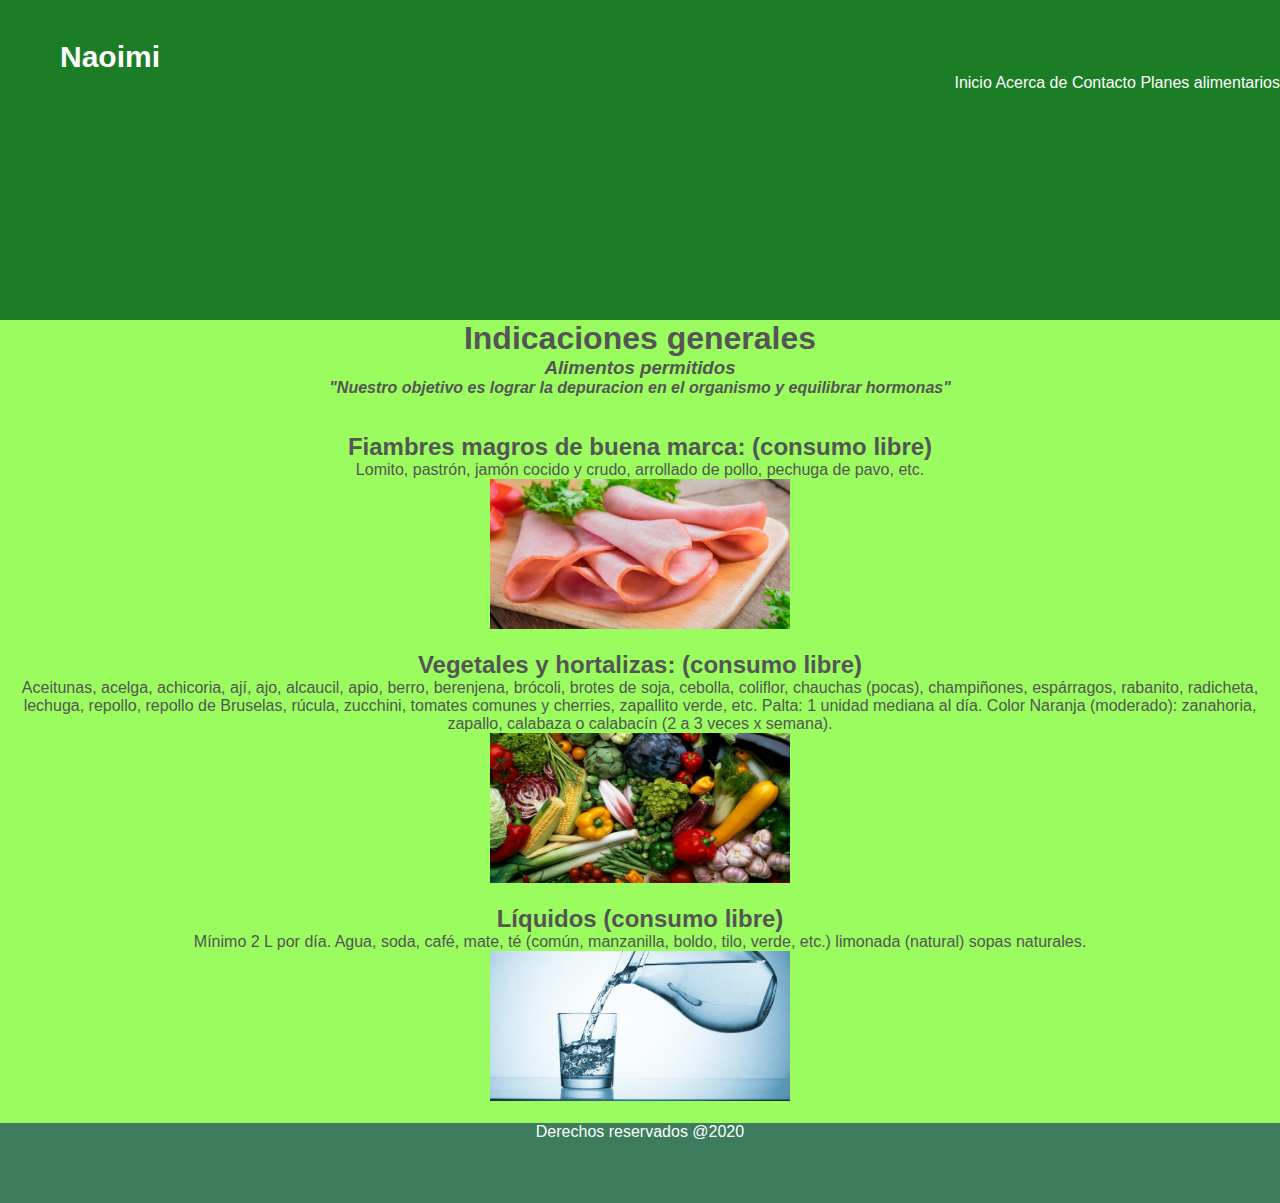
<file: plan.html>
<!DOCTYPE html>
<html lang="es">

<head>
    <meta charset="UTF-8">
    <meta name="viewport" content="width=device-width, initial-scale=1.0">
    <title>Plan1</title>
    <link rel="stylesheet" href="https://cdnjs.cloudflare.com/ajax/libs/animate.css/4.1.1/animate.min.css" />

    <link href="https://cdn.jsdelivr.net/npm/bootstrap@5.0.1/dist/css/bootstrap.min.css" rel="stylesheet"
        integrity="sha384-+0n0xVW2eSR5OomGNYDnhzAbDsOXxcvSN1TPprVMTNDbiYZCxYbOOl7+AMvyTG2x" crossorigin="anonymous">
    <link href="estilos.css" .css“ rel="stylesheet">
</head>
<header id="cabecera"></header>
<script src="header.js"></script>

<body onload="cargarPlanes()">

    <div class="container">
        <div class="limpiarEstilos">
            <div class="col-lg-12" align="center">
                <h1>Indicaciones generales</h1>
                <h3><strong>Alimentos permitidos</strong> </h3>
                <h4><i>"Nuestro objetivo es lograr la depuracion en el organismo y equilibrar hormonas"</i></h4><br>
                <br>
                <div id="listado"> </div>
                <script src="producto.js"></script>
                <script src="app.js"></script>
            </div>
        </div>

    </div>


</body>
<footer id="piepagina" class="pie"></footer>
<script src="footer.js"></script>

</html>
</file>
<file: estilos.css>
* { 
    margin:0;
}

html {


    box-sizing: border-box;
     min-height: 100%;
    position: relative;
      }


.limpiarEstilos {
    background-color: #9AFC5F;
}


body {
    color: #555;
    font-family: Arial, Helvetica, sans-serif;
    font-size: 16px;
    position: relative;
    height: 100%;
    font-weight: 400;
    background-color:#CAE7C2;
    margin-bottom: 40px;
    margin:0em;
    background: url("image/fondo.jpg") no-repeat center center fixed;
    -webkit-background-size: cover;
    -moz-background-size: cover;
    -o-background-size: cover;
    background-size: cover;

    
    
}

h1
{
    text-align: center;
    font-weight: bold; 
}
h3{
    font-style: italic;


}

.derecha { float: right; }
.rojo { color: #FF5049 !important; }
.rojofocus:focus { border: 1px solid #FF5049 !important; }

.cabecero {
    height: 20vh;
    background-size: cover;
    background-position: left;
    text-align: right;
    position:relative;
    width: 100%;
    padding-top: 40px;
    padding-bottom: 100px;
    color: #fff;
    background-color:#1B7D25;
   margin-left: 0em;
}
.pie {
    position:absolute;
    bottom: 0;
    height: 80px;
    text-align: center;
    position:relative;
    width: 100%;
    color: #fff;
    background-color:rgb(61, 124, 93);
   margin-left: 0em;
}
a { 
text-decoration: none;
color: white;

}
.titulonav {
    font-size: 30px;
    text-align: left;
    margin-left: 2em;
    font-weight: 600;  
}
</file>
